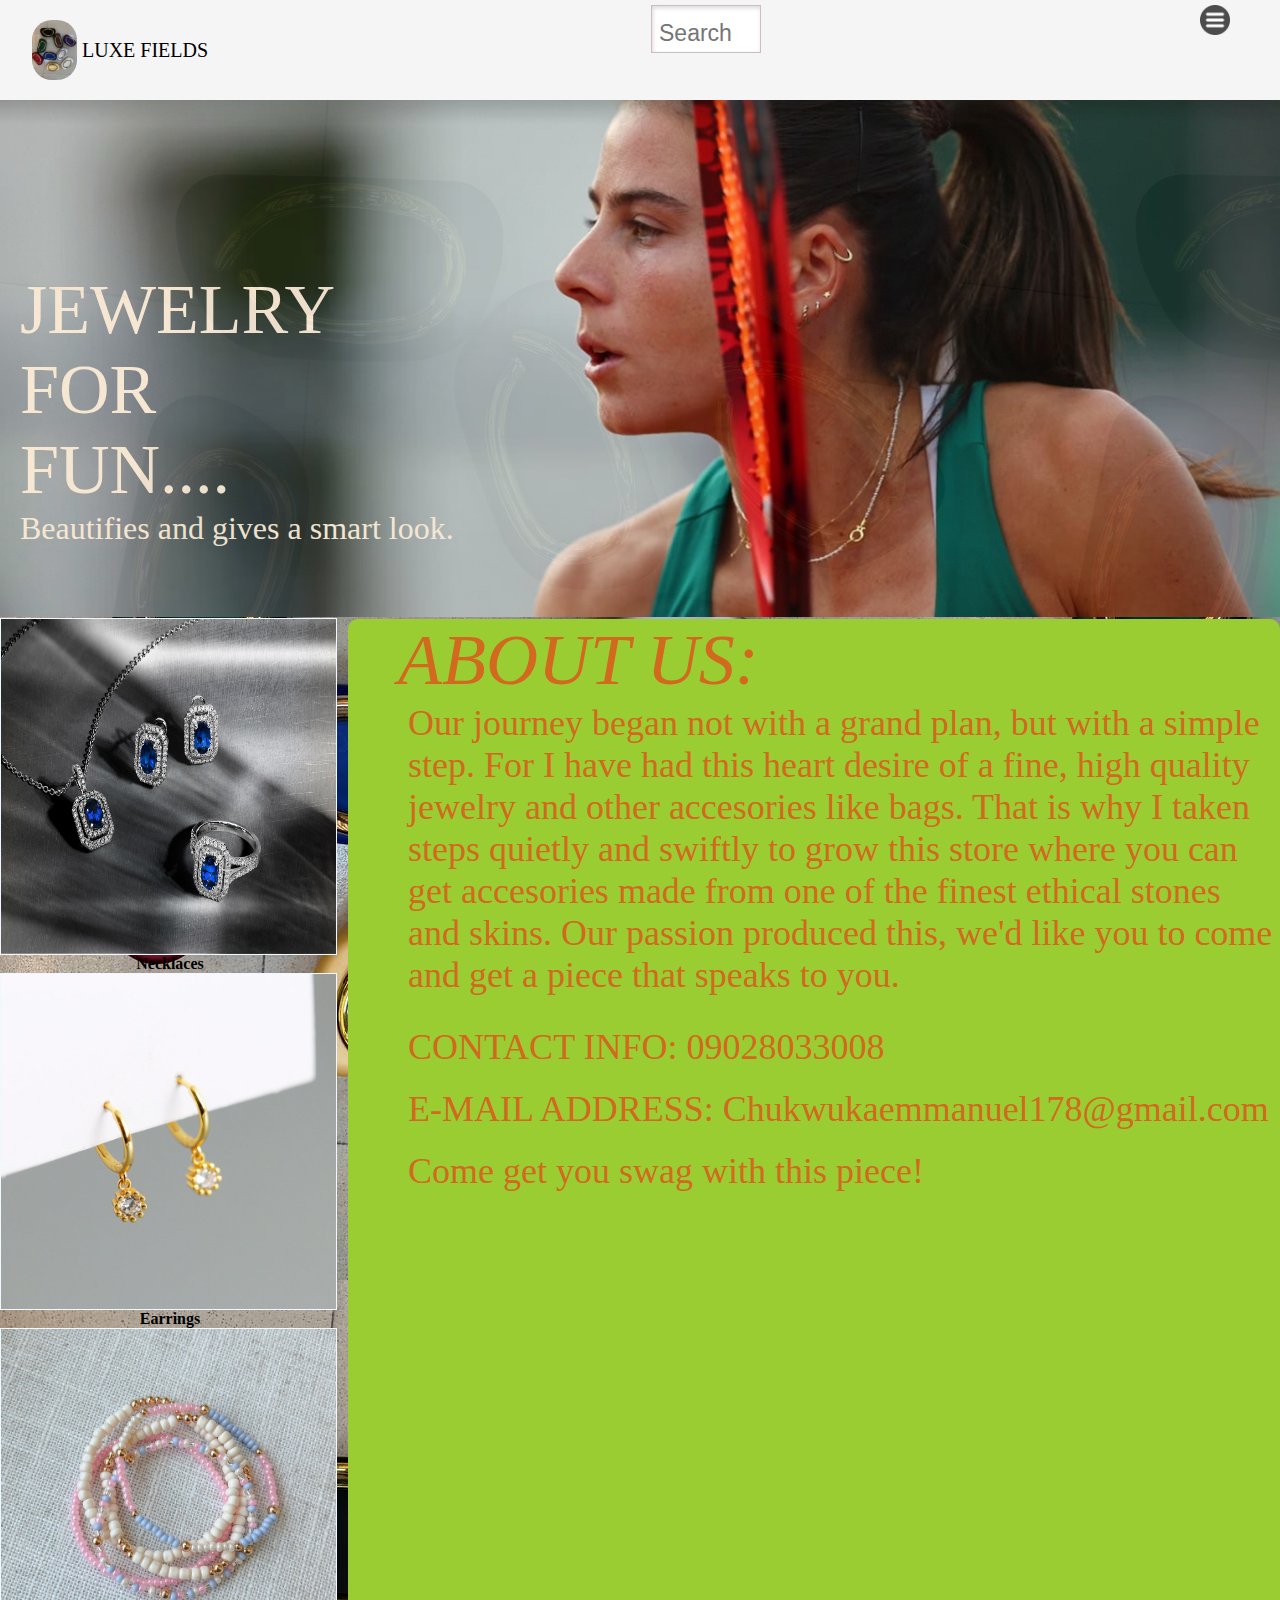
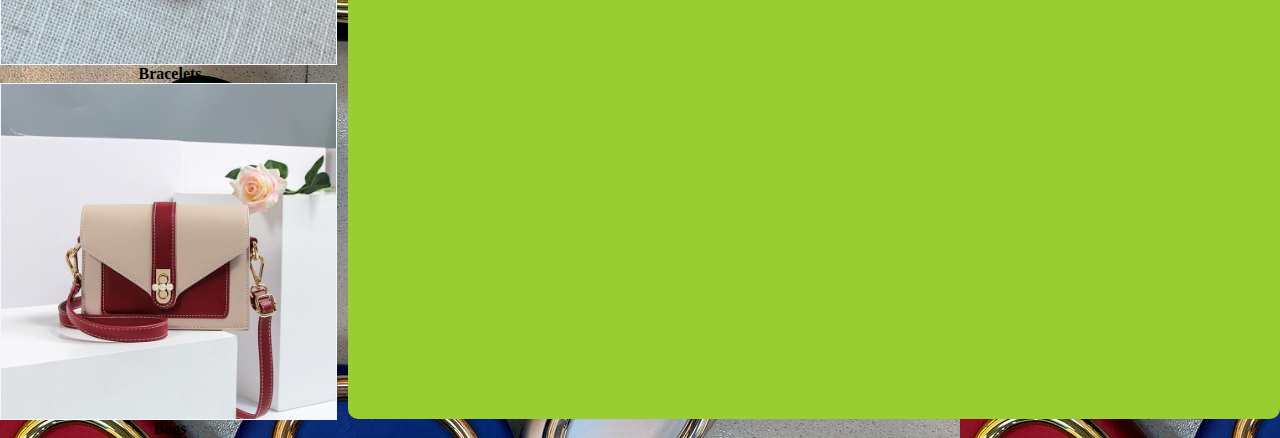
<file: index.html>
<!-- saved from url=(0048)file:///C:/Users/DELL/Desktop/LUXE%20FIELDS.html -->
<html lang="en"><head><meta http-equiv="Content-Type" content="text/html; charset=UTF-8"></head><body class:"body"="" background="./hhh_files/IMG-20250813-WA0010.jpg"><doctype html="">
  
    
      
      <meta name="viewport" content="width=device-width, initial-scale=1.0">
      <title>
        LUXE FIELDS
      </title>
      <link href="./hhh_files/header.css" rel="stylesheet">
      <link href="./hhh_files/general.css" rel="stylesheet">
      <link href="./hhh_files/body.css" rel="stylesheet">
    

    
      <div class="header">
         <div class="left-section">
           <img class="logo" src="./hhh_files/IMG-20250813-WA0010.jpg">
             <text class="text">
              LUXE FIELDS
              </text>
          </div>
          <div class="middle-section">
            <input class="search-bar" type="text" placeholder="Search">
          </div>
          <div class="right-section">
            <img class="menu-icon" src="./hhh_files/menu-icon.png">
          </div>
          </div>
      <div class="ad">
        <img class="ad-image" src="./hhh_files/ad-image.jpg">
        <text class="ad-text">
          JEWELRY<br>
          FOR<br>
          FUN....<br>
         <text class="subad-text">
          Beautifies and gives a smart look.
         </text> 
        </text>
        </div>
        <div class="categories">
          <div class="necklace-category">
            <a href="file:///C:/Users/DELL/Desktop/Categories/Necklace%20category.html">
            <img class="necklace" src="./hhh_files/necklace.jpg">
            <img class="necklace-hover" src="./hhh_files/necklace-hover.jpg">
           </a><br>
            <center><b>Necklaces</b></center>
            </div>
          <div class="earring-category">
            <a href="file:///C:/Users/DELL/Desktop/Categories/Earring%20category.html">
            <img class="earring" src="./hhh_files/earring.jpg">
            <img class="earring-hover" src="./hhh_files/earring-hover.jpg">
           </a><br>
            <center><b>Earrings</b></center>
            </div>
          <div class="bracelet-category">
            <a href="file:///C:/Users/DELL/Desktop/Categories/Bracelet%20category.html">
            <img class="bracelet" src="./hhh_files/bracelet.jpg">
          <img class="bracelet-hover" src="./hhh_files/bracelet-hover.jpg">
           </a><br>
            <center><b>Bracelets</b></center>
            </div>
          <div class="bags-category">
            <a href="file:///C:/Users/DELL/Desktop/Categories/Bags%20category.html">
            <img class="bags" src="./hhh_files/bag.jpg">
            <img class="bags-hover" src="./hhh_files/bag-hover.jpeg">
            </a><br>
            <center><b>Bags</b></center>
          </div>
        </div>
        <div class="info-background">
         <text style="
         color: chocolate;
         font-size: 72px;
         font-style: italic;
         font-family: fantasy;
         margin-left: 50px;
         margin-top: 600px;
          ">
          ABOUT US:
         </text> <br>
         <text style="
         display: inline-block;
         color: chocolate;
         font-size: 36px;
         font-family: cursive;
         margin-left: 60px;
         ">
          Our journey began not with a grand plan, but with a simple step.
          For I have had this heart desire of a fine, high quality jewelry and other accesories like bags.
          That is why I taken steps quietly and swiftly to grow this store where you can get accesories made 
          from one of the finest ethical stones and skins. Our passion produced this, 
         we'd like you to come and get a piece that speaks to you.
         <p style="padding-top: 30px;">
          CONTACT INFO: 09028033008 
         </p>
         <p style="padding-top: 20px;">
          E-MAIL ADDRESS: Chukwukaemmanuel178@gmail.com
         </p>
         <p style="padding-top: 20px;">
          Come get you swag with this piece!
         </p>
         </text>
        </div>
    
  </doctype></body></html>
</file>
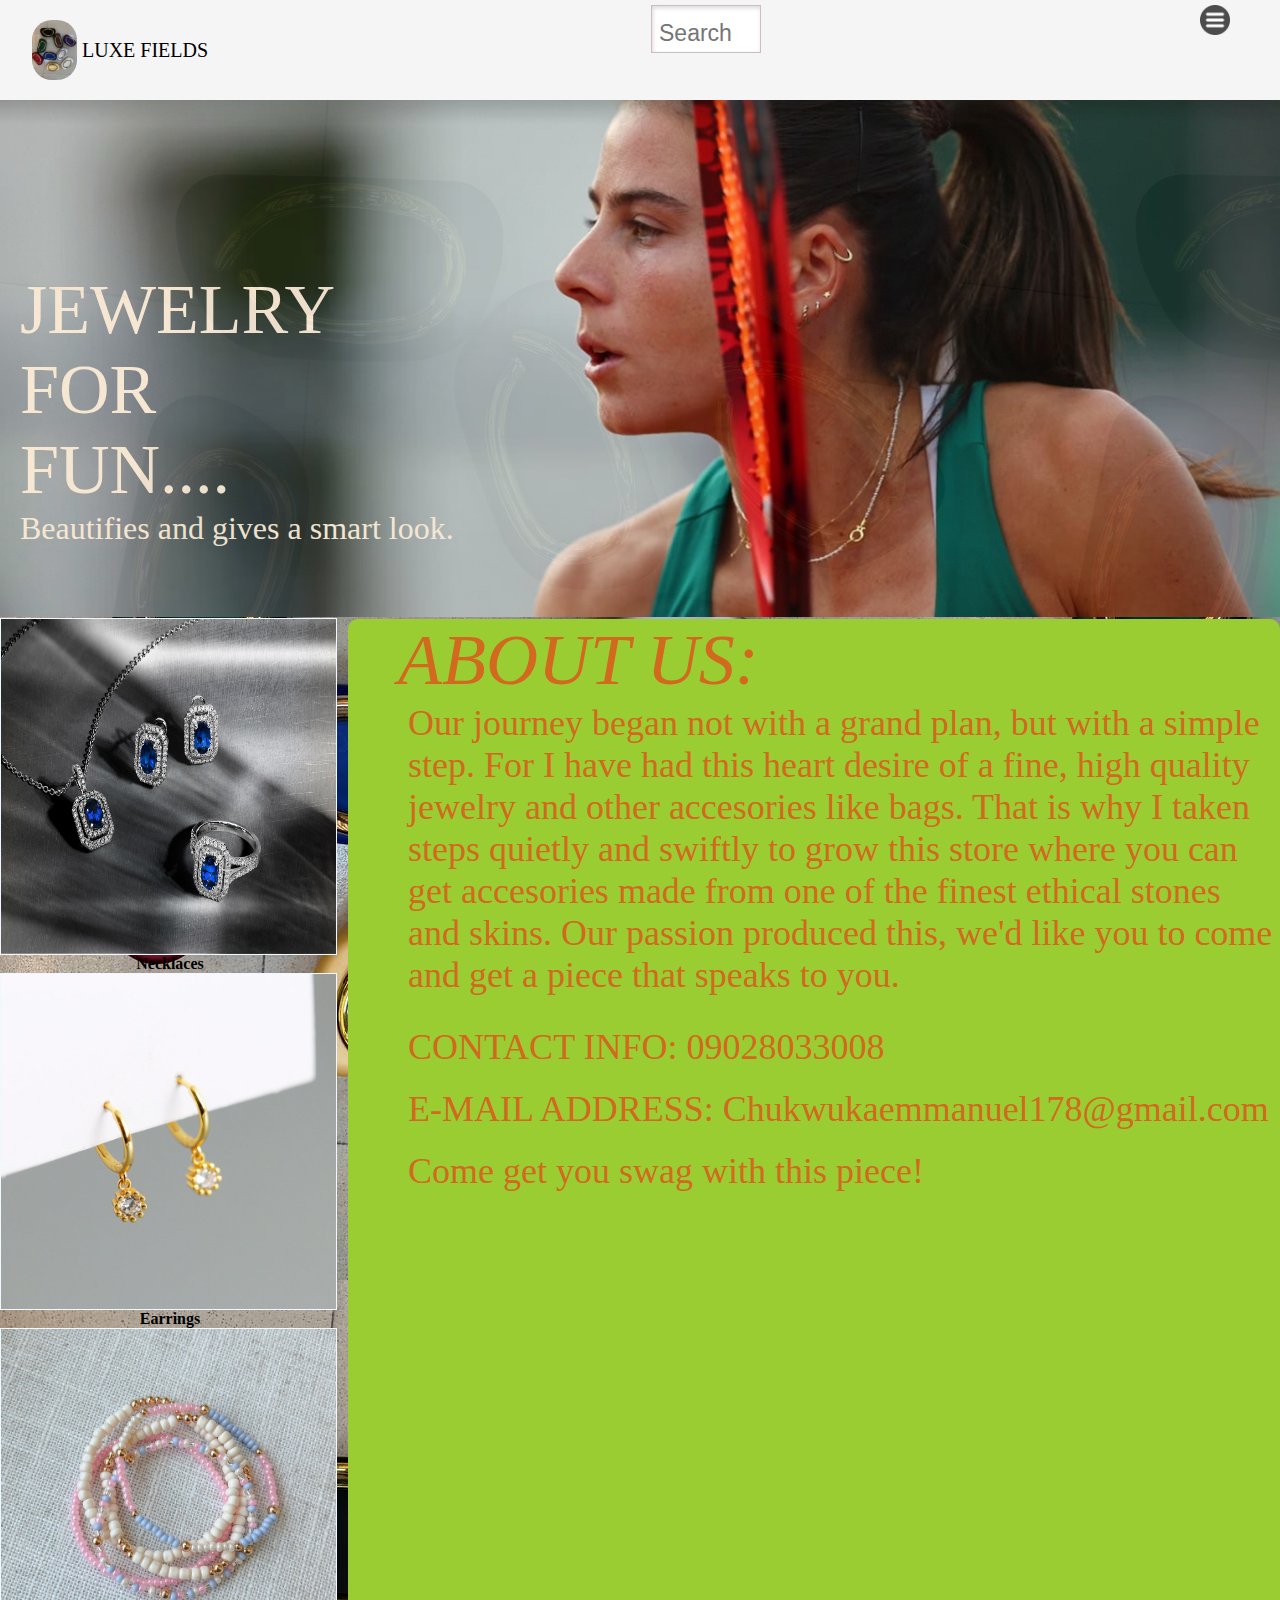
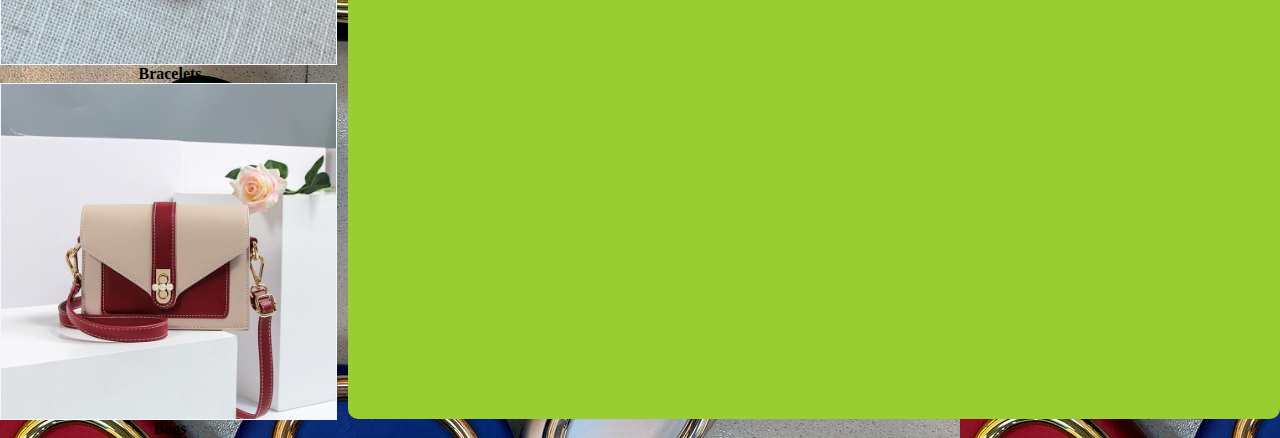
<file: hhh.html>
<!-- saved from url=(0048)file:///C:/Users/DELL/Desktop/LUXE%20FIELDS.html -->
<html lang="en"><head><meta http-equiv="Content-Type" content="text/html; charset=UTF-8"></head><body class:"body"="" background="./hhh_files/IMG-20250813-WA0010.jpg"><doctype html="">
  
    
      
      <meta name="viewport" content="width=device-width, initial-scale=1.0">
      <title>
        LUXE FIELDS
      </title>
      <link href="./hhh_files/header.css" rel="stylesheet">
      <link href="./hhh_files/general.css" rel="stylesheet">
      <link href="./hhh_files/body.css" rel="stylesheet">
    

    
      <div class="header">
         <div class="left-section">
           <img class="logo" src="./hhh_files/IMG-20250813-WA0010.jpg">
             <text class="text">
              LUXE FIELDS
              </text>
          </div>
          <div class="middle-section">
            <input class="search-bar" type="text" placeholder="Search">
          </div>
          <div class="right-section">
            <img class="menu-icon" src="./hhh_files/menu-icon.png">
          </div>
          </div>
      <div class="ad">
        <img class="ad-image" src="./hhh_files/ad-image.jpg">
        <text class="ad-text">
          JEWELRY<br>
          FOR<br>
          FUN....<br>
         <text class="subad-text">
          Beautifies and gives a smart look.
         </text> 
        </text>
        </div>
        <div class="categories">
          <div class="necklace-category">
            <a href="file:///C:/Users/DELL/Desktop/Categories/Necklace%20category.html">
            <img class="necklace" src="./hhh_files/necklace.jpg">
            <img class="necklace-hover" src="./hhh_files/necklace-hover.jpg">
           </a><br>
            <center><b>Necklaces</b></center>
            </div>
          <div class="earring-category">
            <a href="file:///C:/Users/DELL/Desktop/Categories/Earring%20category.html">
            <img class="earring" src="./hhh_files/earring.jpg">
            <img class="earring-hover" src="./hhh_files/earring-hover.jpg">
           </a><br>
            <center><b>Earrings</b></center>
            </div>
          <div class="bracelet-category">
            <a href="file:///C:/Users/DELL/Desktop/Categories/Bracelet%20category.html">
            <img class="bracelet" src="./hhh_files/bracelet.jpg">
          <img class="bracelet-hover" src="./hhh_files/bracelet-hover.jpg">
           </a><br>
            <center><b>Bracelets</b></center>
            </div>
          <div class="bags-category">
            <a href="file:///C:/Users/DELL/Desktop/Categories/Bags%20category.html">
            <img class="bags" src="./hhh_files/bag.jpg">
            <img class="bags-hover" src="./hhh_files/bag-hover.jpeg">
            </a><br>
            <center><b>Bags</b></center>
          </div>
        </div>
        <div class="info-background">
         <text style="
         color: chocolate;
         font-size: 72px;
         font-style: italic;
         font-family: fantasy;
         margin-left: 50px;
         margin-top: 600px;
          ">
          ABOUT US:
         </text> <br>
         <text style="
         display: inline-block;
         color: chocolate;
         font-size: 36px;
         font-family: cursive;
         margin-left: 60px;
         ">
          Our journey began not with a grand plan, but with a simple step.
          For I have had this heart desire of a fine, high quality jewelry and other accesories like bags.
          That is why I taken steps quietly and swiftly to grow this store where you can get accesories made 
          from one of the finest ethical stones and skins. Our passion produced this, 
         we'd like you to come and get a piece that speaks to you.
         <p style="padding-top: 30px;">
          CONTACT INFO: 09028033008 
         </p>
         <p style="padding-top: 20px;">
          E-MAIL ADDRESS: Chukwukaemmanuel178@gmail.com
         </p>
         <p style="padding-top: 20px;">
          Come get you swag with this piece!
         </p>
         </text>
        </div>
    
  </doctype></body></html>
</file>
<file: hhh_files/header.css>
.header{
height: 60px;
display: flex;
flex-direction: row;
justify-content: space-between;
position: fixed;
height:100px;
top: 0;
bottom: 0;
left: 0;
right: 0;
padding-top: 5px;
padding-bottom: 5px;
background-color: whitesmoke;
z-index: 1;
}
.left-section{
    width: 200px;
    display:inline-flex;
    align-items: center;
    margin-left: 32px;
}
.text{
    font-family:'Lucida Sans', 'Lucida Sans Regular', ;
    margin-left: 5px;
    font-size: 20px;
}
.logo{
    height: 60px;
    border-radius: 20px;
}
.middle-section{
flex: 1;
max-width: 110px;
align-items:center;

}
.search-bar{
    width: 110px;
    height:48px;
    font-size: 23px;
    border-width: 1px;
    border-style: solid;
    border-color: rgb(209, 188, 188);
    box-shadow: inset 1px 2px 4px
    rgba(0, 0, 0, 0.15); 
    padding-top: 8px;
}
.search-bar:hover {
background-color:aqua;
opacity:1;
}
.search-bar::placeholder{
    font-family: 'Lucida Sans', 'Lucida Sans Regular', 'Lucida Grande', 'Lucida Sans Unicode', Geneva, Verdana, sans-serif;
    font-size: 23px;
    padding-left: 7px;
}
.right-section{
width: 100px;

}
.menu-icon{
    width: 50px;
    cursor: pointer;
    padding-left: 20px;
}
.menu-icon:hover{
    background-color: aqua;

}
</file>
<file: hhh_files/general.css>
*{
margin: 0;
padding: 0;
box-sizing: border-box;
}
.body{
 margin:0;
    padding-top: 10px;
}

@media(orientation: potrait)
</file>
<file: hhh_files/body.css>
.ad-image{
    width: 100%;
   max-width:1350px;
    height: 550px;
    position: relative;
    min-width: 1000px;
}
.ad{
    opacity: 0.945;
    margin-top: 67px;
}
.ad-text{
    color:antiquewhite;
    font-size: 70px;
    position:absolute;
    top: 270px;
    left: 20px;
}
.subad-text{
font-size: 32px;
font-family: cursive;
left:20px;
}
.categories{
    display: flex;
    flex-direction: column;  
    margin-top: 1px;
    max-width: 340px;
    bottom:0;
}
.necklace{
    border-width: 1px;
    border-style: solid;
    border-color: aliceblue;
    width: 336.9px;
    height: 336.9px;
}
.necklace-hover{
left: 0;
    flex: 1;
     border-width: 1px;
    border-style: solid;
    border-color: aliceblue;
    width: 336.9px;
    height: 336.9px;
    position: absolute;
    opacity:0;
}
.necklace-hover:hover{
    opacity: 2;
    transition-duration: 3s;
}
.earring{
    border-width: 1px;
    border-style: solid;
    border-color: aliceblue;
    width:336.9px ;
    height: 336.9px;
}
.earring-hover{
left: 0;
    flex: 1;
      border-width: 1px;
    border-style: solid;
    border-color: aliceblue;
    width: 336.9px;
    height: 336.9px;
     position: absolute;
    opacity:0;
}
.earring-hover:hover{
    opacity: 2;
    transition-duration: 3s;
}
.bracelet{
    border-width: 1px;
    border-style: solid;
    border-color: aliceblue;
    width: 336.9px;
    height: 336.9px;
}
.bracelet-hover{
left: 0;
    flex: 1;
      border-width: 1px;
    border-style: solid;
    border-color: aliceblue;
    width: 336.9px;
    height: 336.9px;
     position: absolute;
    opacity:0;
}
.bracelet-hover:hover{
    opacity:2;
    transition-duration: 3s;
}
.bags{
    border-width: 1px;
    border-style: solid;
    border-color: aliceblue;
    width: 336.9px;
    height: 336.9px;
}
.bags-hover{
left: 0;
    flex: 1;
      border-width: 1px;
    border-style: solid;
    border-color: aliceblue;
    width: 336.9px;
    height: 336.9px;
     position: absolute;
    opacity:0;
}
.bags-hover:hover{
    opacity: 2; 
    transition-duration: 3s;
}
.info-background{
    border-radius: 10px;
    background-color: yellowgreen;
    color:violet;
    height:1400px;
    position: absolute;
    top: 619px;
    left: 348px;

}
</file>
